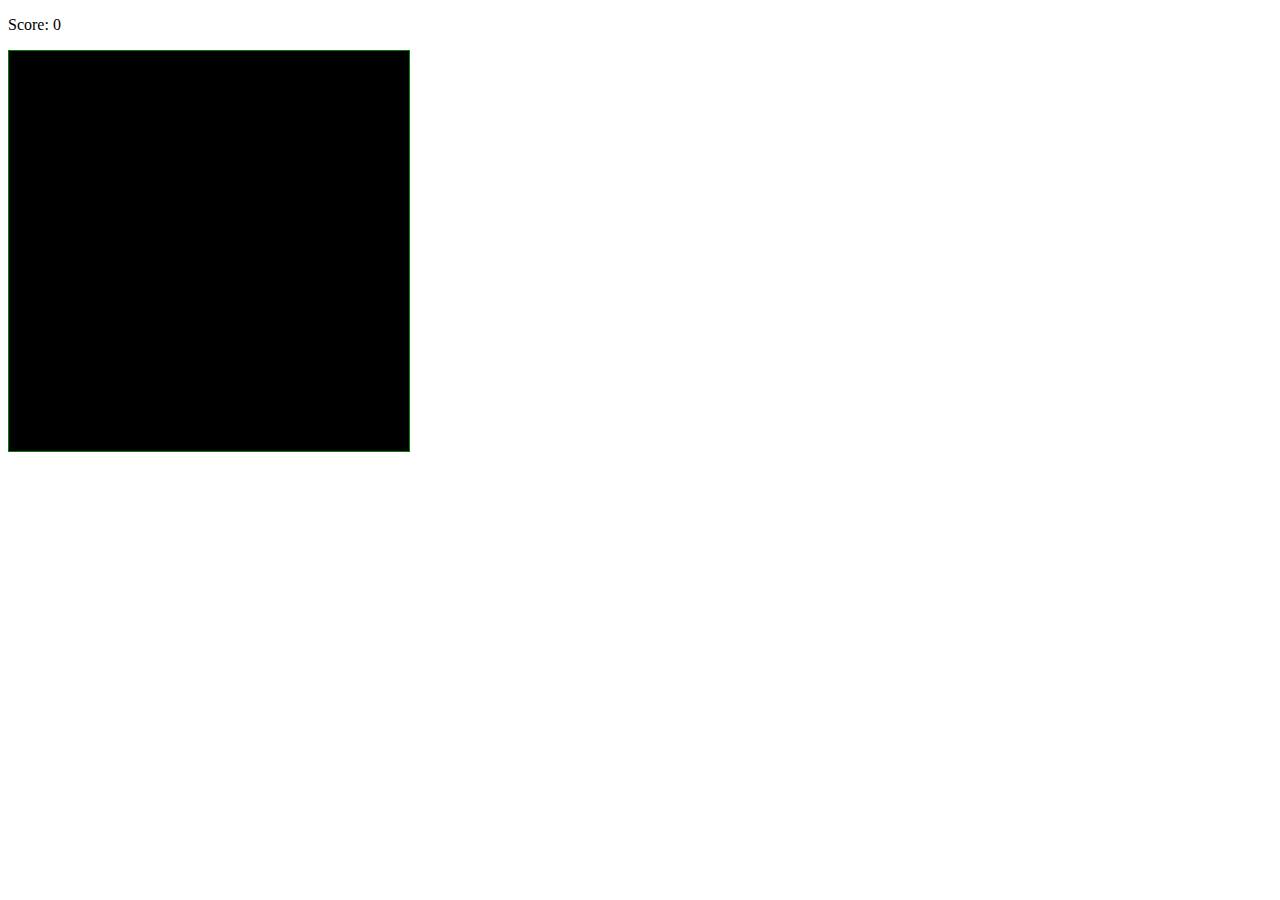
<file: jeu.html>
<!DOCTYPE html>
<html lang="fr">
<head>
    <meta charset="UTF-8">
    <meta name="viewport" content="width=device-width, initial-scale=1.0">
    <title>Snake Game</title>
    <link rel="stylesheet" href="style.css">
    
</head>
<body class="flex items-center justify-center h-screen m-0">
    <div class="flex flex-col items-center">
        <p id="score" class="text-center mb-4">Score: 0</p>
        <canvas id="monCanvas" width="400" height="400" class="border"></canvas>
    </div>
</body>

<script src="jeu.js"></script>
</html>
</file>
<file: style.css>
body {
    background-color: #fff;
}


canvas {
    border: 1px solid green;
    background-color: black;
}
</file>
